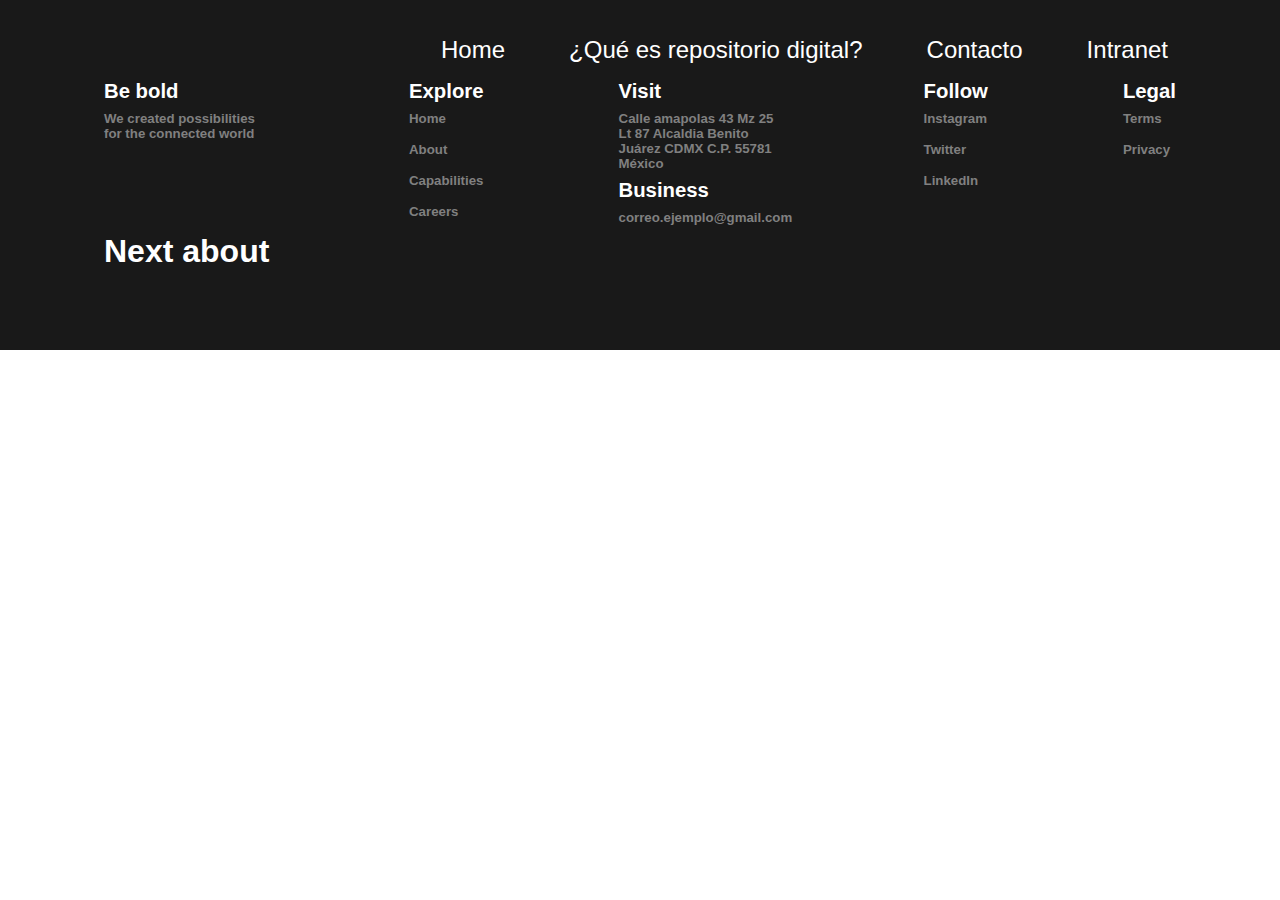
<file: index.html>
<!doctype html><html lang="en"><head><meta charset="utf-8"/><link rel="icon" href="/favicon.ico"/><meta name="viewport" content="width=device-width,initial-scale=1"/><meta name="theme-color" content="#000000"/><meta name="description" content="Web site created using create-react-app"/><link rel="apple-touch-icon" href="/logo192.png"/><link rel="manifest" href="/manifest.json"/><title>Repositorio Digital</title><link href="https://cdn.jsdelivr.net/npm/bootstrap@5.2.0/dist/css/bootstrap.min.css" rel="stylesheet" integrity="sha384-gH2yIJqKdNHPEq0n4Mqa/HGKIhSkIHeL5AyhkYV8i59U5AR6csBvApHHNl/vI1Bx" crossorigin="anonymous"><link rel="stylesheet" href="https://cdnjs.cloudflare.com/ajax/libs/font-awesome/6.2.0/css/all.min.css" integrity="sha512-xh6O/CkQoPOWDdYTDqeRdPCVd1SpvCA9XXcUnZS2FmJNp1coAFzvtCN9BmamE+4aHK8yyUHUSCcJHgXloTyT2A==" crossorigin="anonymous" referrerpolicy="no-referrer"/><script src="https://code.jquery.com/jquery-3.6.1.min.js" integrity="sha256-o88AwQnZB+VDvE9tvIXrMQaPlFFSUTR+nldQm1LuPXQ=" crossorigin="anonymous"></script><script src="https://cdn.jsdelivr.net/npm/bootstrap@5.2.0/dist/js/bootstrap.bundle.min.js" integrity="sha384-A3rJD856KowSb7dwlZdYEkO39Gagi7vIsF0jrRAoQmDKKtQBHUuLZ9AsSv4jD4Xa" crossorigin="anonymous"></script><script defer="defer" src="/static/js/main.17cd32f9.js"></script><link href="/static/css/main.6deb3300.css" rel="stylesheet"></head><body><noscript>You need to enable JavaScript to run this app.</noscript><div id="root"></div></body></html>
</file>
<file: static/css/main.6deb3300.css>
*{box-sizing:border-box}input:focus,textarea:focus{outline:none}body{-moz-osx-font-smoothing:grayscale;-webkit-font-smoothing:antialiased;background-color:#f7f8f;display:flex;font-family:Arial,Helvetica,sans-serif;height:100vh;margin:0;overflow-x:hidden;padding:0}#root,body{width:100%}
/*# sourceMappingURL=main.6deb3300.css.map*/
</file>
